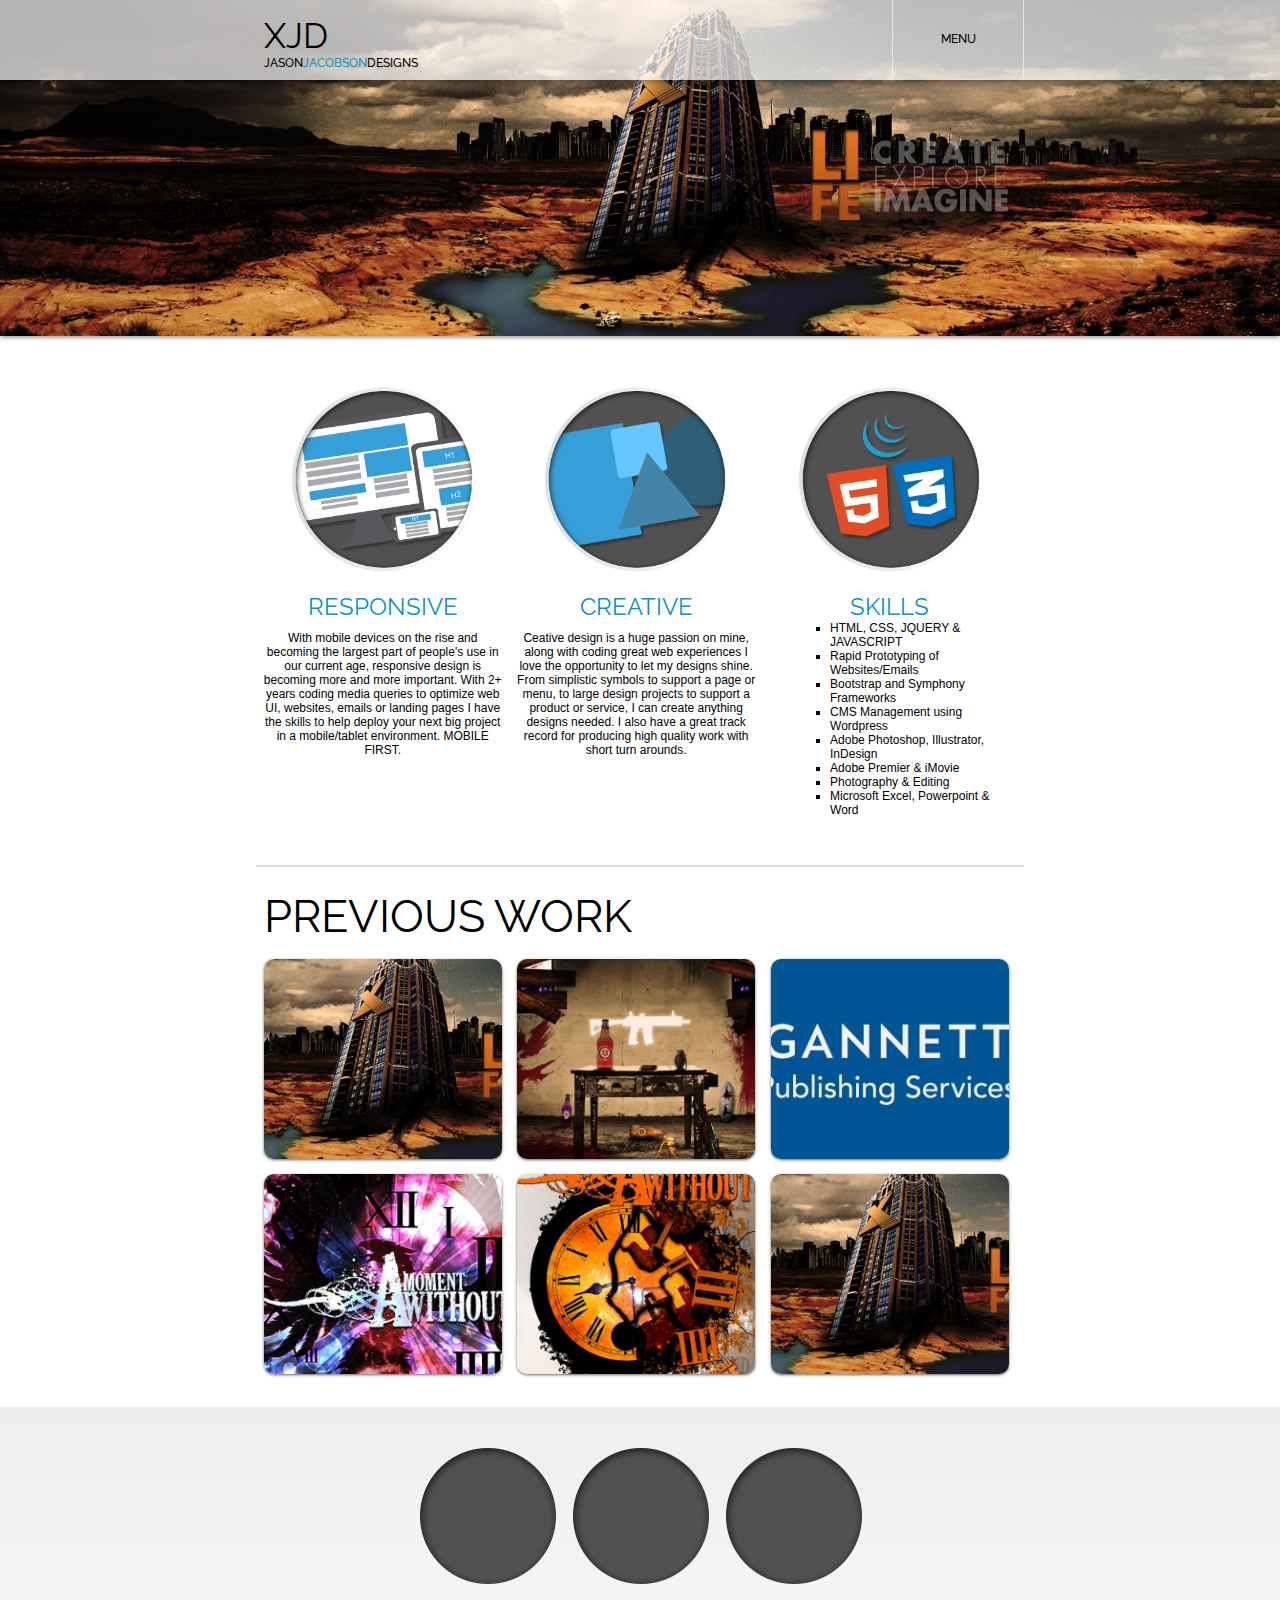
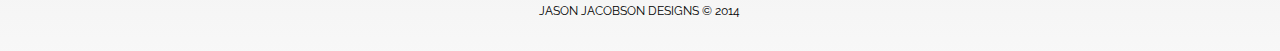
<file: index.html>
<!doctype html>
<html>
<head>
<meta charset="UTF-8">
<title>Untitled Document</title>

<link href="css/styles.css" type="text/css" rel="stylesheet">
<link href='http://fonts.googleapis.com/css?family=Raleway:400,900,200,500' rel='stylesheet' type='text/css'>

</head>

<body>

<nav class="header">
    <div class="menu">
        <div class="logo">
            <span style="font-size:35px; font-weight:400;">XJD</span>
            <br>
            JASON<span class="vividBlue">JACOBSON</span>DESIGNS
        </div>
        <div class="menuopt">
        <span id="menuMobile"><a id="menuActive" href="#"><img src="images/menuSym.png" style="border-style:none;" /></a></span>
        <span id="menuDesktop">MENU</span>
        <ul id="menu">
            <a href="#"><li>ABOUT</li></a>
            <a href="main.html"><li>WORK</li></a>
            <a href="skills.html"><li>SKILLS</li></a>
            <a href="#"><li>PHOTO/VIDEO</li></a>
            <a href="#"><li>CONTACT</li></a>
        </ul>
        </div>
    </div>
</nav>

    <div class="headimg">
        <img id="picture" src="images/main01.jpg" width="100%" height="auto" style="display:block;" />
    </div>

<div class="container">

<div class="row">

    <div class="col-3-jj col-center">
        <img src="images/responsive.png" width="220px" height="auto" />
        <h1 class="vividBlue">RESPONSIVE</h1>
        <p>
        With mobile devices on the rise and becoming the largest part of people's use in our current age, responsive design is becoming more and more important. With 2+ years coding media queries to optimize web UI, websites, emails or landing pages I have the skills to help deploy your next big project in a mobile/tablet environment. MOBILE FIRST.
        </p>
    </div>
    
    <div class="col-3-jj col-center">
        <img src="images/creative.png" width="220px" height="auto" />
        <h1 class="vividBlue">CREATIVE</h1>
        <p>
        Ceative design is a huge passion on mine, along with coding great web experiences I love the opportunity to let my designs shine. From simplistic symbols to support a page or menu, to large design projects to support a product or service, I can create anything designs needed. I also have a great track record for producing high quality work with short turn arounds.
        </p>
    </div>
    
    <div class="col-3-jj col-center">
        <img src="images/skills.png" width="220px" height="auto" />
        <h1 class="vividBlue">SKILLS</h1>
        <ul class="skills">
            <li>HTML, CSS, JQUERY & JAVASCRIPT</li>
            <li>Rapid Prototyping of Websites/Emails</li>
            <li>Bootstrap and Symphony Frameworks</li>
            <li>CMS Management using Wordpress</li>
            <li>Adobe Photoshop, Illustrator, InDesign</li>
            <li>Adobe Premier & iMovie</li>
            <li>Photography & Editing</li>
            <li>Microsoft Excel, Powerpoint & Word</li>
        </ul>
    </div>

</div>

<div class="spacer"></div>

<div class="row">

    <div class="col-12-jj">
    <span class="titleSec">PREVIOUS WORK</span>
    </div>
    
</div>


<div class="row">
    <div id="picture1" class="col-3-jj">
        
        <div class="portfolioMain port01">
            <div>
                <p>
                hello <span id="Fname"></span><span id="Lname"></span>
                <br>
                A PLACE TO CALL HOME ©2011
                </p>
                <button class="btn">view</button>
            </div>
        </div>
    
    </div>
    
    
    <div class="col-3-jj">
        
        <div class="portfolioMain port02">
            <div>
                <p>
                A MOMENT WITHOUT
                <br>
                A PLACE TO CALL HOME ©2011
                </p>
                <button class="btn">view</button>
            </div>
        </div>
        
    </div>
    
    
    <div class="col-3-jj">
        
        <div class="portfolioMain port03">
            <div>
            A MOMENT WITHOUT
            A PLACE TO CALL HOME
            2011
            </div>
        </div>
        
    </div>
    
    
    <div class="col-3-jj">
        
        <div class="portfolioMain port04">
            <div>
            A MOMENT WITHOUT
            A PLACE TO CALL HOME
            2011
            </div>
        </div>
        
    </div>
    
    
    <div class="col-3-jj">
        
        <div class="portfolioMain port05">
            <div>
            A MOMENT WITHOUT
            A PLACE TO CALL HOME
            2011
            </div>
        </div>
        
    </div>
    
    
    <div class="col-3-jj">
        
        <div class="portfolioMain port01">
            <div>
            A MOMENT WITHOUT
            A PLACE TO CALL HOME
            2011
            </div>
        </div>
        
    </div>
    
    
</div>

</div> <!-- /container -->

<div class="footer">

    <div class="container">
    
        <div class="row">
        
            <div class="col-12-jj col-center">
            <img src="images/logoPlace.png" />
            <img src="images/logoPlace.png" />
            <img src="images/logoPlace.png" />
            <p>JASON JACOBSON DESIGNS © 2014</p>
            </div>
        
        </div>
    
    </div>

</div>




    <!-- jQuery (necessary for Bootstrap's JavaScript plugins) -->
    <script src="https://ajax.googleapis.com/ajax/libs/jquery/1.11.1/jquery.min.js"></script>
    
    <script type="text/javascript" src="js/script.js"></script>

</body>
</html>
</file>
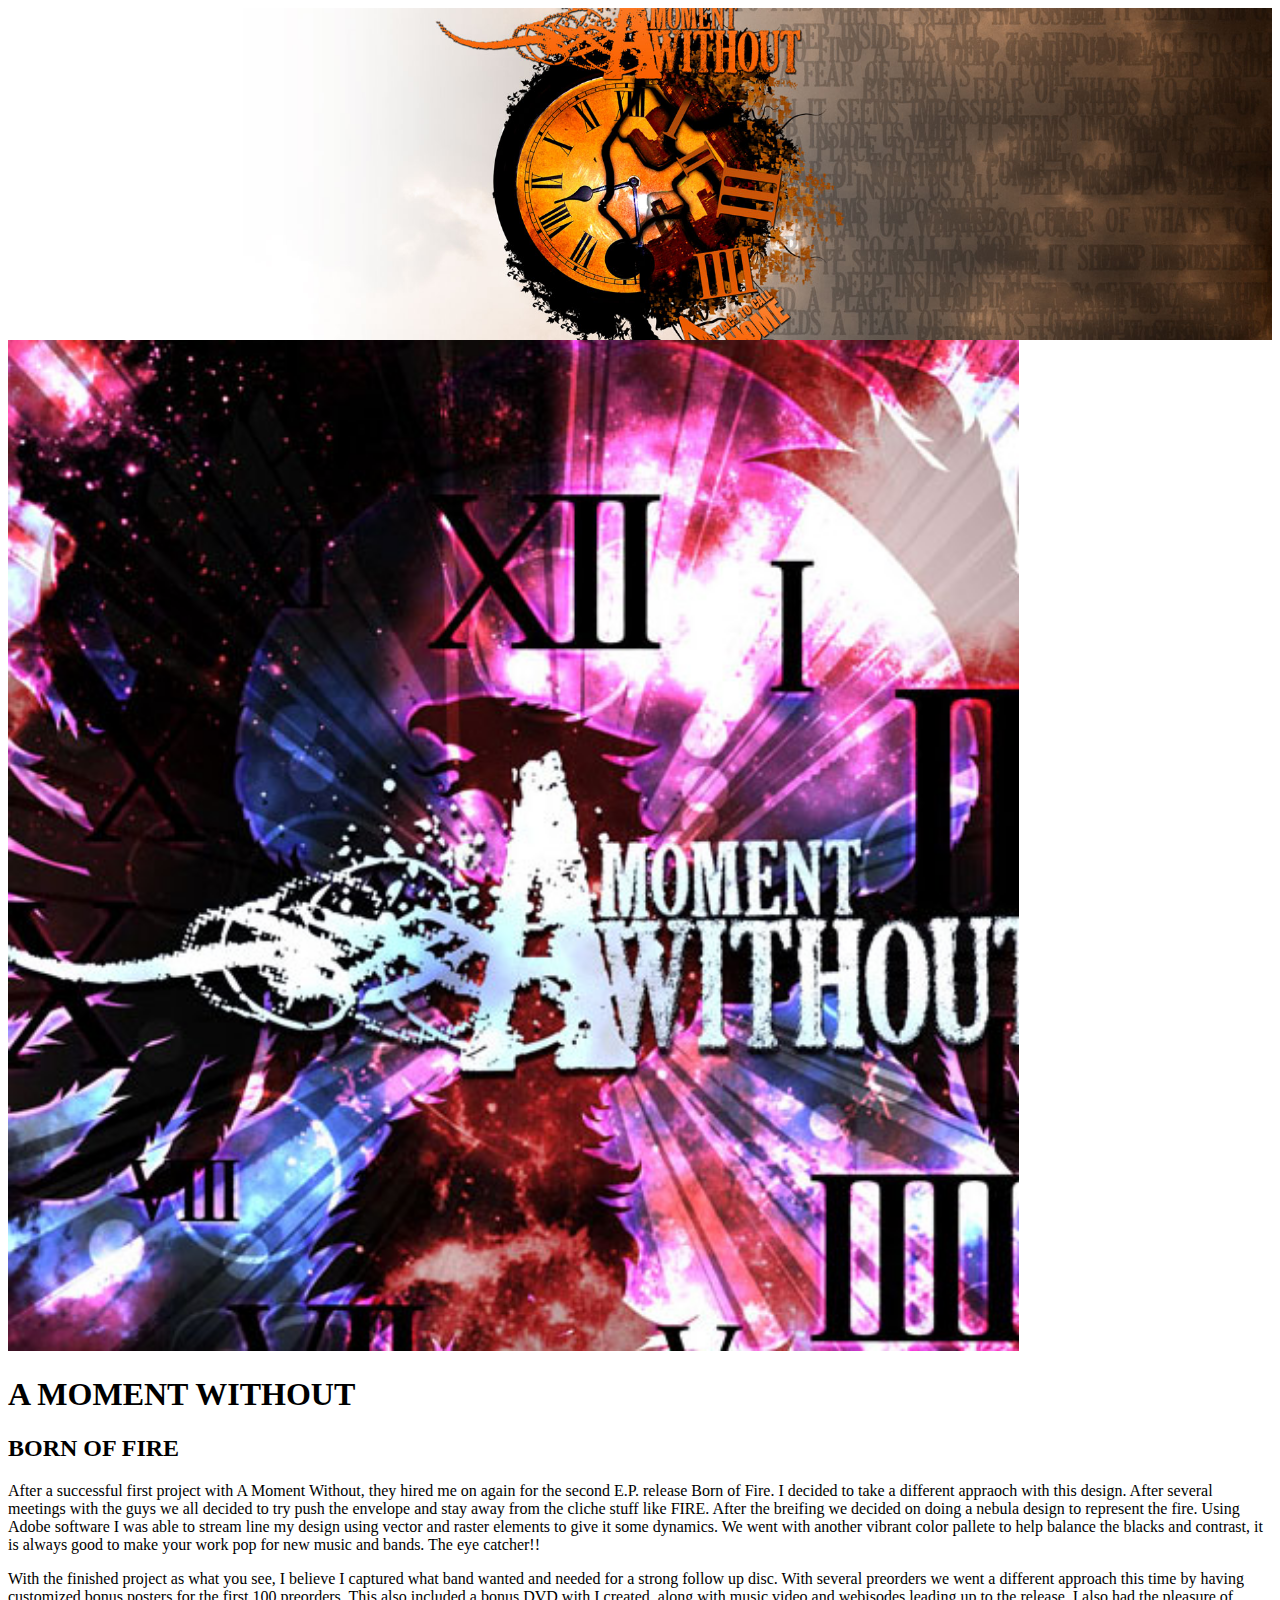
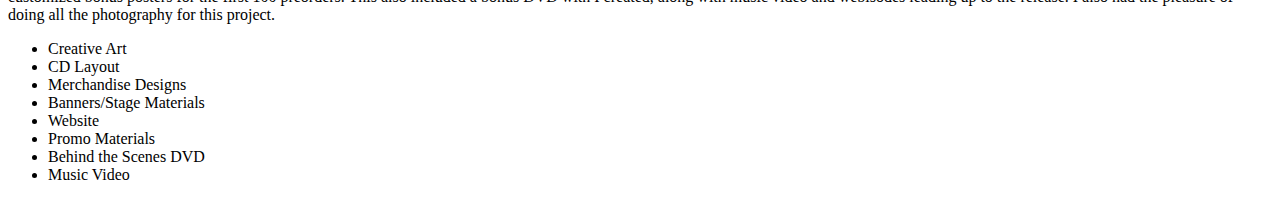
<file: ajaxWork.html>
<!doctype html>
<html>
<head>
<meta charset="UTF-8">
<title>Jason Jacobson ajaxWork</title>
</head>

<body>

<div class="headimg">
        <img id="amwHead" src="images/amw_pc.jpg" width="100%" height="auto" style="display:block;" />
    </div>

<div class="col-6-jj col-center">
        <img id="amwBOFImg" src="images/port04.jpg" width="80%" height="auto" />
    </div>
    
    <div class="col-6-jj">
    <div id="amwBOFDesc">
        <h1>A MOMENT WITHOUT</h1>
        <h2>BORN OF FIRE</h2>
        <p>
        After a successful first project with A Moment Without, they hired me on again for the second E.P. release Born of Fire. I decided to take a different appraoch with this design. After several meetings with the guys we all decided to try push the envelope and stay away from the cliche stuff like FIRE. After the breifing we decided on doing a nebula design to represent the fire. Using Adobe software I was able to stream line my design using vector and raster elements to give it some dynamics. We went with another vibrant color pallete to help balance the blacks and contrast, it is always good to make your work pop for new music and bands. The eye catcher!!
        </p>
        <p>
        With the finished project as what you see, I believe I captured what band wanted and needed for a strong follow up disc. With several preorders we went a different approach this time by having customized bonus posters for the first 100 preorders. This also included a bonus DVD with I created, along with music video and webisodes leading up to the release. I also had the pleasure of doing all the photography for this project. 
        </p>
        <ul class="proj">
            <li>Creative Art</li>
            <li>CD Layout</li>
            <li>Merchandise Designs</li>
            <li>Banners/Stage Materials</li>
            <li>Website</li>
            <li>Promo Materials</li>
            <li>Behind the Scenes DVD</li>
            <li>Music Video</li>
        </ul>
    </div> <!-- /div ajax desc -->
    </div>

</body>
</html>
</file>
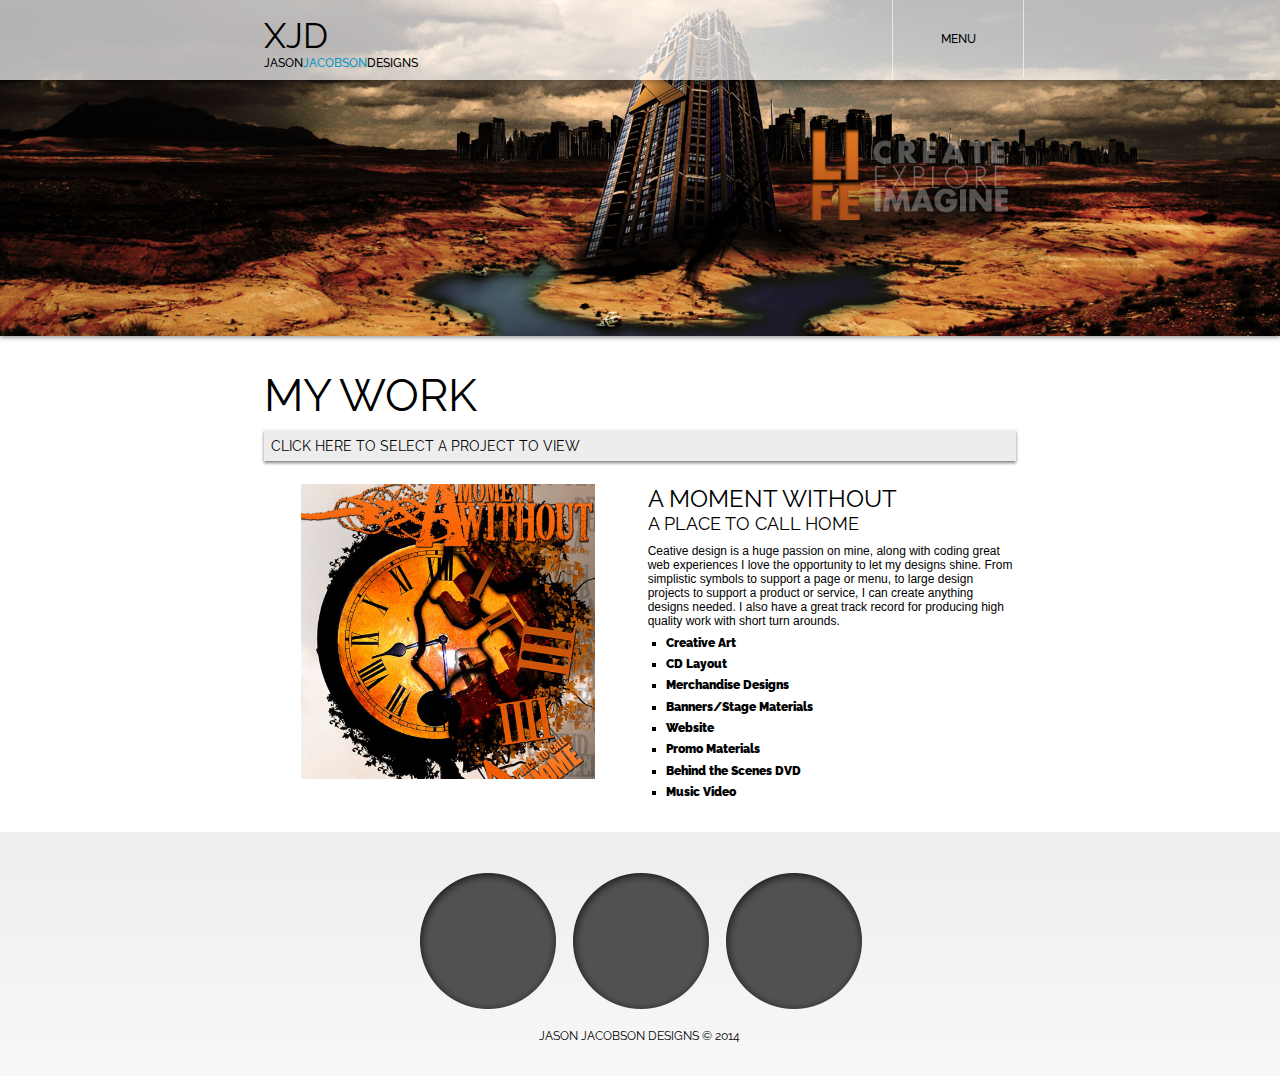
<file: main.html>
<!doctype html>
<html>
<head>
<meta charset="UTF-8">
<title>Untitled Document</title>

<link href="css/styles.css" type="text/css" rel="stylesheet">
<link href='http://fonts.googleapis.com/css?family=Raleway:400,900,200,500' rel='stylesheet' type='text/css'>

</head>

<body>

<nav class="header">
    <div class="menu">
        <div class="logo">
            <span style="font-size:35px; font-weight:400;">XJD</span>
            <br>
            JASON<span class="vividBlue">JACOBSON</span>DESIGNS
        </div>
        <div class="menuopt">
        <span id="menuMobile"><a id="menuActive" href="#"><img src="images/menuSym.png" style="border-style:none;" /></a></span>
        <span id="menuDesktop">MENU</span>
        <ul id="menu">
            <a href="#"><li>ABOUT</li></a>
            <a href="main.html"><li>WORK</li></a>
            <a href="skills.html"><li>SKILLS</li></a>
            <a href="#"><li>PHOTO/VIDEO</li></a>
            <a href="#"><li>CONTACT</li></a>
        </ul>
        </div>
    </div>
</nav>

    <div class="headimg">
        <img id="picHead" src="images/main01.jpg" width="100%" height="auto" style="display:block;" />
    </div>

<div class="container">


<div class="row">

    <div class="col-12-jj">
    <span class="titleSec">MY WORK</span>
    </div>
    
</div>


<div class="portMenu">
    <h3>CLICK HERE TO SELECT A PROJECT TO VIEW</h3>
    <p>
    <button id="amwPTCH" class="btn btn-large">AMW APCH</button>
    <button id="amwBOF" class="btn btn-large">AMW BOF</button>
    <a href="http://www.google.com"><button class="btn btn-large">KAO CA</button></a> 
    <a href="http://www.google.com"><button class="btn btn-large">EMAIL</button></a> 
    <a href="http://www.google.com"><button class="btn btn-large">MVIDEO</button></a> 
    <a href="http://www.google.com"><button class="btn btn-large">GANNETT</button></a> 
    <a href="http://www.google.com"><button class="btn btn-large">LOGO</button></a>
    </p>
</div>

<div class="row">

    <div id="workImg" class="col-6-jj col-center">
        <img src="images/port05.jpg" width="80%" height="auto" />
    </div>
    
    <div class="col-6-jj">
    <div  id="workDesc">
        <h1>A MOMENT WITHOUT</h1>
        <h2>A PLACE TO CALL HOME</h2>
        <p>
        Ceative design is a huge passion on mine, along with coding great web experiences I love the opportunity to let my designs shine. From simplistic symbols to support a page or menu, to large design projects to support a product or service, I can create anything designs needed. I also have a great track record for producing high quality work with short turn arounds.
        </p>
        <ul class="proj">
            <li>Creative Art</li>
            <li>CD Layout</li>
            <li>Merchandise Designs</li>
            <li>Banners/Stage Materials</li>
            <li>Website</li>
            <li>Promo Materials</li>
            <li>Behind the Scenes DVD</li>
            <li>Music Video</li>
        </ul>
    </div> <!-- ajax div -->
    </div>

</div>



<!-- comment out portfolio area

<div class="row">
    <div id="picture1" class="col-3-jj">
        
        <div class="portfolioMain port01">
            <div>
                <p>
                hello <span id="Fname"></span><span id="Lname"></span>
                <br>
                A PLACE TO CALL HOME ©2011
                </p>
                <button class="btn">view</button>
            </div>
        </div>
    
    </div>
    
    
    <div class="col-3-jj">
        
        <div class="portfolioMain port02">
            <div>
                <p>
                A MOMENT WITHOUT
                <br>
                A PLACE TO CALL HOME ©2011
                </p>
                <button class="btn">view</button>
            </div>
        </div>
        
    </div>
    
    
    <div class="col-3-jj">
        
        <div class="portfolioMain port03">
            <div>
            A MOMENT WITHOUT
            A PLACE TO CALL HOME
            2011
            </div>
        </div>
        
    </div>
    
    
    <div class="col-3-jj">
        
        <div class="portfolioMain port04">
            <div>
            A MOMENT WITHOUT
            A PLACE TO CALL HOME
            2011
            </div>
        </div>
        
    </div>
    
    
    <div class="col-3-jj">
        
        <div class="portfolioMain port05">
            <div>
            A MOMENT WITHOUT
            A PLACE TO CALL HOME
            2011
            </div>
        </div>
        
    </div>
    
    
    <div class="col-3-jj">
        
        <div class="portfolioMain port01">
            <div>
            A MOMENT WITHOUT
            A PLACE TO CALL HOME
            2011
            </div>
        </div>
        
    </div>
    
    
</div>

-->

</div> <!-- /container -->

<div class="footer">

    <div class="container">
    
        <div class="row">
        
            <div class="col-12-jj col-center">
            <img src="images/logoPlace.png" />
            <img src="images/logoPlace.png" />
            <img src="images/logoPlace.png" />
            <p>JASON JACOBSON DESIGNS © 2014</p>
            </div>
        
        </div>
    
    </div>

</div>




    <!-- jQuery (necessary for Bootstrap's JavaScript plugins) -->
    <script src="https://ajax.googleapis.com/ajax/libs/jquery/1.11.1/jquery.min.js"></script>
    
    <script type="text/javascript" src="js/script.js"></script>

</body>
</html>
</file>
<file: css/styles.css>
@charset "UTF-8";
/* CSS Document */

* {
    padding:0;
    margin:0;
}
body {
    font-family:arial, helvetica, sans serif;
    font-size:12px;
    /*background:rgba(255,255,255,1.0) url(../images/bg_sidebarx.png) repeat left top; */
}

a:link { color:rgba(0,0,0,1.0); text-decoration:none;}
a:active { color:rgba(0,0,0,1.0); text-decoration:none;}
a:visited { color:rgba(0,0,0,1.0); text-decoration:none;}
a:hover { color:rgba(7,149,196,1.0); text-decoration:none;}

h1, h2, h3, h4, h5 {
    font-family:'Raleway', helvetica, sans serif;
    font-weight:400;
}

p {
    margin-top:10px;
}

ul.skills > li {
    list-style:square;
    text-align:left;
    margin-left:25%;
}
ul.proj > li {
    list-style:square;
    text-align:left;
    margin:2% 0 0 5%;
    font-family:'Raleway', arial, sans serif;
    font-weight:900;
}

/* colors mix ins */
.gray40 {
    color:rgba(167,167,167,1.0);
}
.vividBlue {
    color:rgba(7,149,196,1.0);
}

/* button styles */
.btn {
    width:75px;
    height:auto;
    background:rgba(255,255,255,1.0);
    color:rgba(0,0,0,1.0);
    border-radius:3px;
    border:1px solid rgba(225,225,225,1.0);
    font-size:12px;
    padding:5px;
    font-family:'Raleway', helvetica, sans serif;
    font-weight:500;
}
.btn:hover {
    background:rgba(200,200,200,1.0);
}
.btn:active {
    background:rgba(50,50,50,1.0);
    color:rgba(255,255,255,1.0);
}
.btn-large {
    width:125px;
}


.header {
    width:100%;
    height:80px;
    position:absolute;
    z-index:10;
    background-color:rgba(255,255,255,.7);
    box-shadow:0px 0px 10px rgba(0,0,0,.7);
    font-family:'Raleway', helvetica, sans serif;
    font-weight:500;
}
.menu {
    width:60%;
    color:rgba(0,0,0,1.0);
    margin:0 auto;
}
#menuMobile {
    display:none;
    overflow:hidden;
}
.logo {
    width:30%;
    padding:15px 1%;
    float:left;
}
.menuopt {
    width:130px;
    height:auto;
    padding:32px 0;
    float:right;
    text-align:center;
    border-left:1px solid rgba(255,255,255,0.6);
    border-right:1px solid rgba(255,255,255,0.6);
    transition:background 1s;
    -moz-transition:background 1s;
    -webkit-transition:background 1s;
    -ms-transition:background 1s;
}
.menuopt ul {
    margin-left:0;
    list-style:none;
    display:none;
    padding-top:10px;
}
.menuopt ul > a > li {
    color:rgba(255,255,255,1.0);
    text-decoration:none;
        transition:color 1s;
        -moz-transition:color 1s;
        -webkit-transition:color 1s;
        -ms-transition:color 1s;
}
.menuopt ul > a > li {
    height:20px;
    padding-top:10px;
    border-bottom:1px solid rgba(0,0,0,1.0);
    background:rgba(200,200,200,0.7);
    transition:height 1s;
    -moz-transition:height 1s, padding 1s;
    -webkit-transition:height 1s;
    -ms-transition:height 1s;
}
.menuopt ul > a > li:hover {
    background:rgba(120,120,120,0.7);
}

.menuoptA {
    background:rgba(0,0,0,0.5);
    border-bottom:1px solid rgba(255,255,255,0.6);
    color:rgba(255,255,255,1.0);  
}

.headimg {
    width:100%;
    height:auto;
    margin:0 auto;
    box-shadow:0px 1px 5px rgba(0,0,0,0.5);
}
.headbutton {
    position:relative;
    width:80px;
    height:100%;
    background:rgba(255,255,255,0.5);
}
.container {
    width:60%;
    height:auto;
    margin:0 auto;
    padding:2% 0;
}
.row:before, .row:after {
    display:table;
    content:" ";
    clear:both;
}
.col-3-jj {
    width:31%;
    float:left;
    margin:1%;
}
.col-6-jj {
    width:48%;
    float:left;
    margin:1%;
}
.col-12-jj {
    width:98%;
    margin:1%;
}
.col-center {
    text-align:center;
}
.footer {
    width:100%;
    font-family:'Raleway', arial, helvetica, sans serif;
    background:rgba(0,0,0,0.2);    
    background: -webkit-linear-gradient(top, rgba(220,220,220,.5), rgba(240,240,240,.5));
    background: -moz-linear-gradient(top, rgba(220,220,220,.5), rgba(240,240,240,.5));
    background: -o-linear-gradient(top, rgba(220,220,220,.5), rgba(240,240,240,.5));
    background: -ms-linear-gradient(top, rgba(220,220,220,.5), rgba(240,240,240,.5));
}

/* portfolio area, using mix-ins */
.portfolioMain {
    width:100%;
    height:200px;
    background:rgba(0,0,0,0.8);
    color:rgba(255,255,255,1.0);
    border-radius:10px;
    box-shadow:0px 1px 3px rgba(0,0,0,0.6);
}

.portfolioMain > div {
    width:96%;
    height:0;
    overflow:hidden;
    padding:0 2%;
    position:relative;
    top:60%;
    background:rgba(0,0,0,0.5);
    color:rgba(255,255,255,1.0);
        transition:height 1s, padding 1s, top 1s;
        -moz-transition:height 1s, padding 1s, top 1s;
        -webkit-transition:height 1s, padding 1s;
        -ms-transition:height 1s, padding 1s;
}
.portfolioMain:hover > div {
    height:55px;
    top:60%;
    padding:2%;
        transition:height 1s, padding 1s;
        -moz-transition:height 1s, padding 1s;
        -webkit-transition:height 1s, padding 1s;
        -ms-transition:height 1s, padding 1s;
}
.portfolioMain div > p {
    font-family:'Raleway', helvetica, sans serif;
    font-weight:500;
    font-size:12px;
    margin:0 0 3px 0;
    text-shadow:1px 1px 2px rgba(0,0,0,0.5)
}

.port01 {
    background:rgba(0,0,0,0.1) url(../images/port01x.jpg) no-repeat center;
    background-size:100% auto;
}
.port02 {
    background:rgba(0,0,0,0.1) url(../images/port02.jpg) no-repeat center;
    background-size:100% auto;
}
.port03 {
    background:rgba(0,0,0,0.1) url(../images/port03.jpg) no-repeat center;
    background-size:100% auto;
}
.port04 {
    background:rgba(0,0,0,0.1) url(../images/port04.jpg) no-repeat center;
    background-size:100% auto;
}
.port05 {
    background:rgba(0,0,0,0.1) url(../images/port05.jpg) no-repeat center;
    background-size:100% auto;
}

.titleSec {
    font-family:'Raleway', helvetica, sans serif;
    font-size:45px;
    color:rgba(0,0,0,1.0);
}
.spacer {
    width:100%;
    height:25px;
    margin:2% 0;
    border-bottom:2px solid rgba(220,220,220,1.0);
}

.portMenu {
    width:96%;
    height:auto;
    margin:0 auto 2% auto;
    padding:1%;
    background:rgba(220,220,220,.5);
    box-shadow:0px 2px 3px rgba(0,0,0,0.5);
}
.portMenu > p {
    margin-top:10px;
    display:none;
}

.panel {
    width:100%;
    height:auto;
    border-radius:10px;
    padding:5px 0 13px 0;
    box-shadow:inset 0px 0px 10px rgba(0,0,0,0.2);
        background: -webkit-linear-gradient(top, rgba(220,220,220,.5), rgba(200,200,200,.5));
        background: -moz-linear-gradient(top, rgba(220,220,220,.5), rgba(200,200,200,.5));
        background: -o-linear-gradient(top, rgba(220,220,220,.5), rgba(200,200,200,.5));
        background: -ms-linear-gradient(top, rgba(220,220,220,.5), rgba(200,200,200,.5));
}


/* media queries for resonsive design */
@media screen and (max-width: 1050px), screen and (max-device-width: 1050px) {
    .port01, .port02, .port03, .port04, .port05 {
        background-size:auto 100%;
    }
}

@media screen and (max-width: 769px), screen and (max-device-width: 769px) {
    .col-3-jj {
        width:100%;
    }
    .col-6-jj {
        width:100%;
    }
    .port01, .port02, .port03, .port04, .port05 {
        background:rgba(0,0,0,0.1) url(../images/port01x.jpg) no-repeat center top;
        background-size:100% auto;
    }
}

@media screen and (max-width: 480px), screen and (max-device-width: 480px) {
    body {
        -webkit-text-size-adjust:none;
    }
    .header {
        position:fixed;
    }
    .container {
        width:80%;
    }
    .menu {
        width:100%;
        position:fixed;
    }
    #menuMobile {
        display:block;
    }
    #menuDesktop {
        display:none;
    }
    .menuopt {
        width:100px;
        padding:30px 0 20px 0;
    }
    .portfolioMain > div {
        height:55px;
        top:60%;
        padding:2%;
            transition:height 1s, padding 1s;
            -moz-transition:height 1s, padding 1s;
            -webkit-transition:height 1s, padding 1s;
            -ms-transition:height 1s, padding 1s;
    }
    .headimg {
        width:auto;
        height:100%;
        padding-top:80px;
    }
    .portMenu {
        margin:3% 0;
        padding:3%;
        box-shadow:0px 1px 2px rgba(0,0,0,0.1);
    }
    .portMenu > p {
        display:none;
    }
    .btn-large {
        width:100%;
    }
}

.sticky {
  position: -webkit-sticky;
  position: -moz-sticky;
  position: -ms-sticky;
  position: -o-sticky;
  top: 15px;
  z-index:100;
}
</file>
